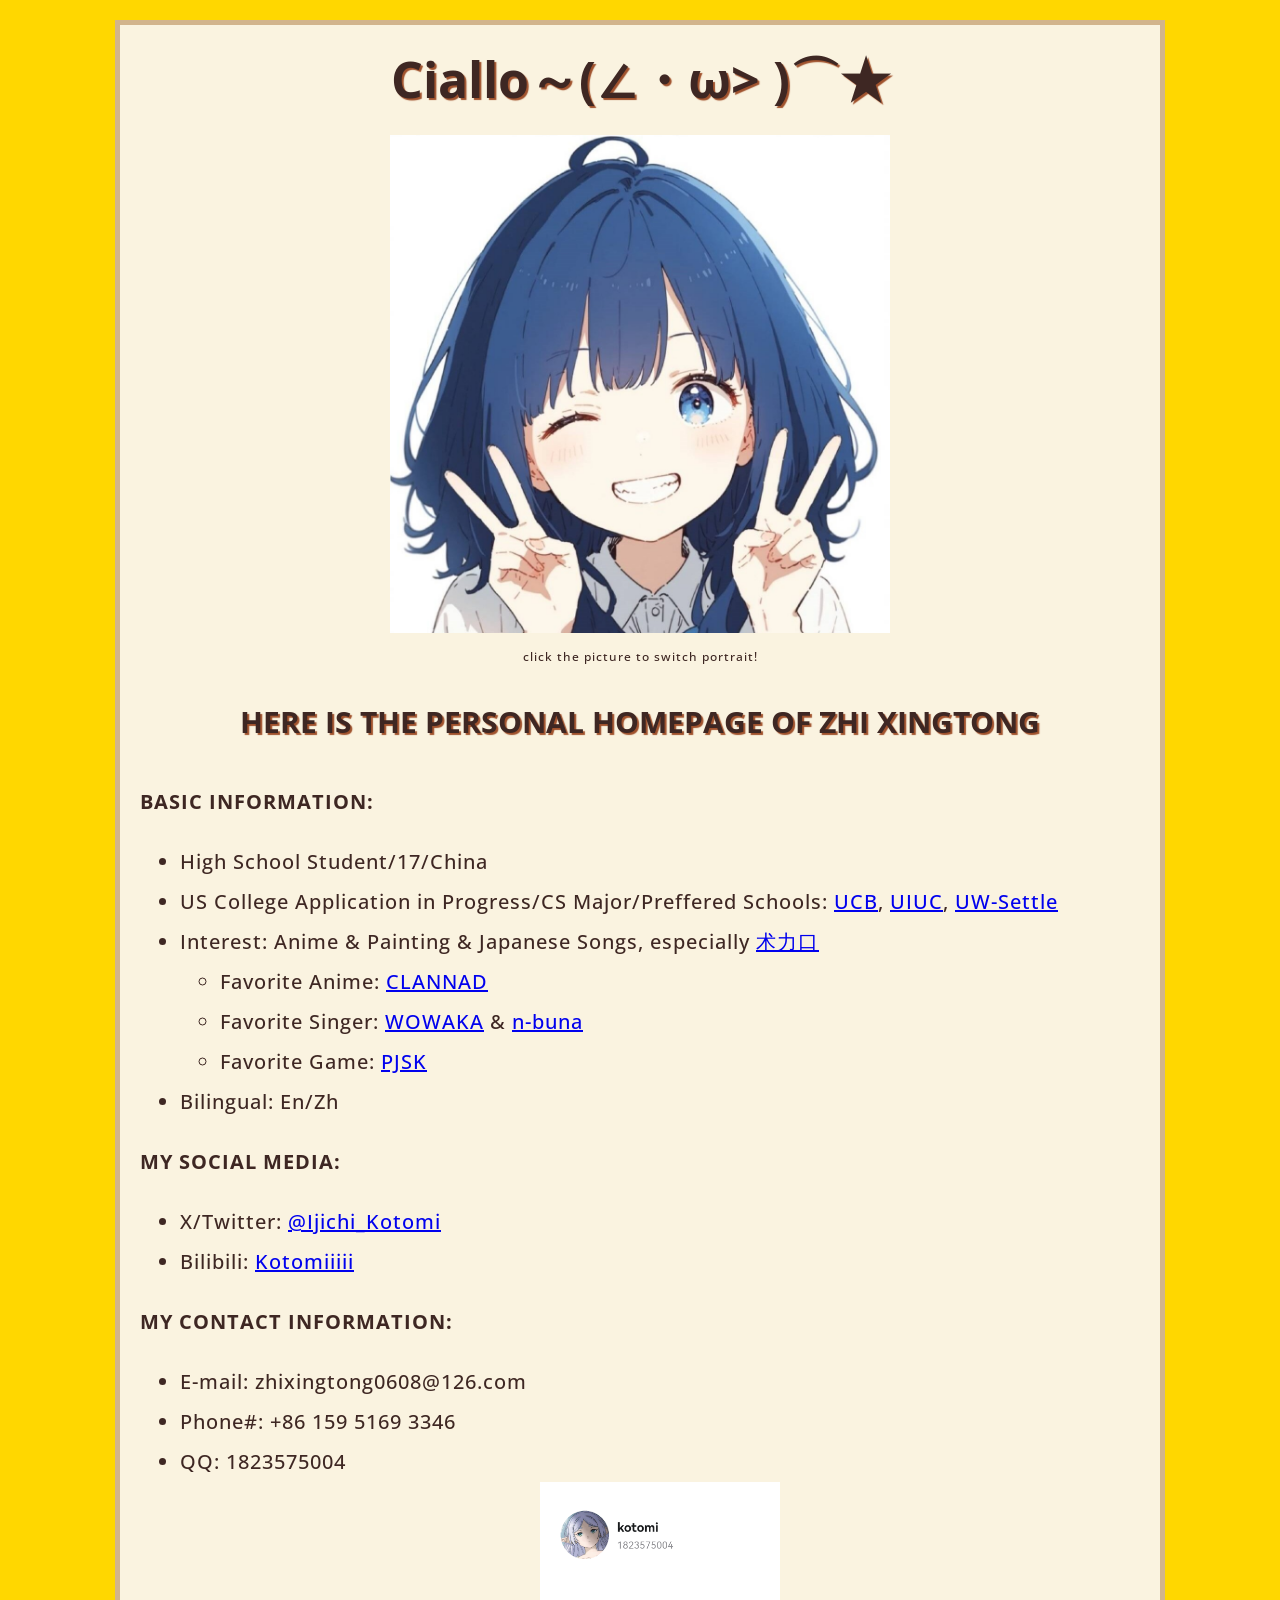
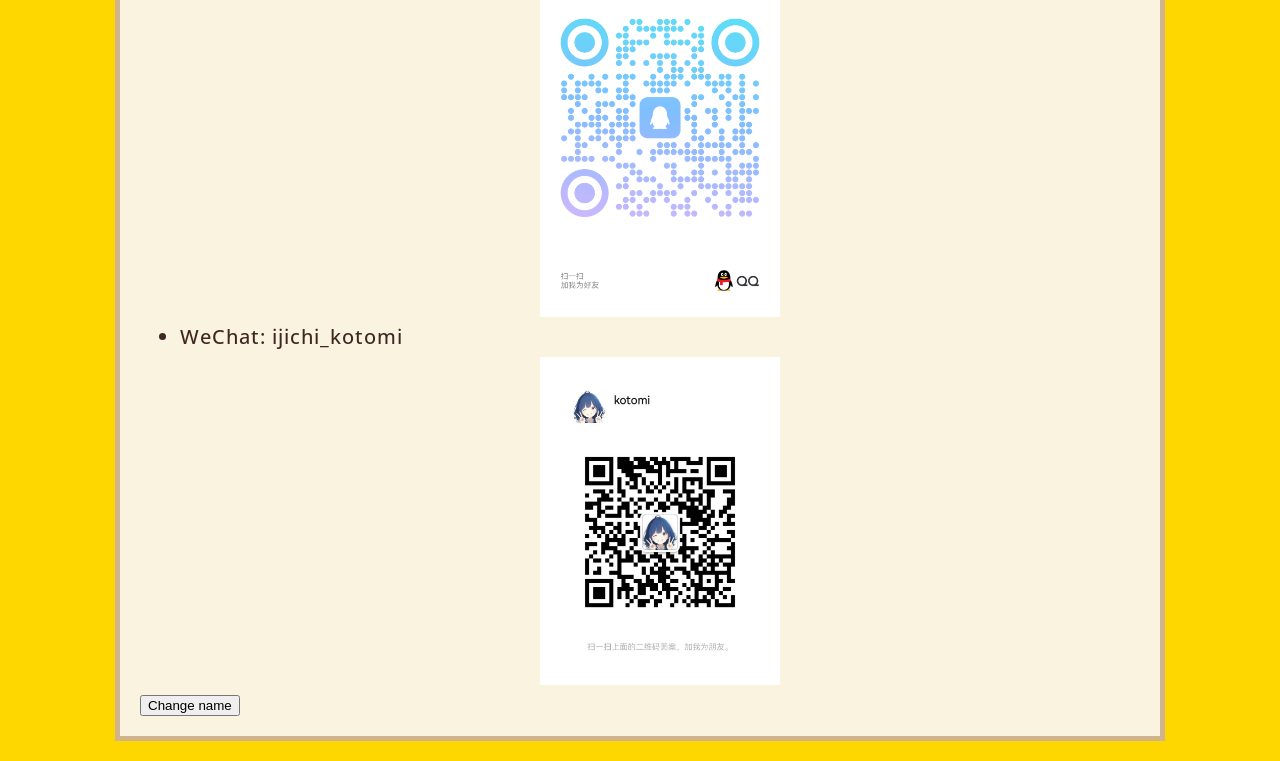
<file: MyHomepage/index.html>
<!doctype html>
<html lang="en-US">
  <head>
    <meta charset="utf-8" />
    <title>My test page</title>
    <link href="styles/style.css" rel="stylesheet" />
    <link href="https://fonts.googleapis.com/css?family=Open+Sans" rel="stylesheet" />
  </head>
  <body>
    <h1>Ciallo～(∠・ω&gt; )⌒★</h1>
    <img src="images/PortraitF.jpg" alt="Yeah!!!.jpg" style="width: 50%; height: auto;"/>
    <p style="text-align: center; font-size: 12px;">click the picture to switch portrait!</p>
    <h2>HERE IS THE PERSONAL HOMEPAGE OF ZHI XINGTONG</h2>
    <p><Strong>BASIC INFORMATION: </Strong></p>
    <ul>
      <li>High School Student/17/China</li>
      <li>US College Application in Progress/CS Major/Preffered Schools: <a href="https://www.berkeley.edu/">UCB</a>, <a href="https://illinois.edu/">UIUC</a>, <a href="https://www.washington.edu/">UW-Settle</a></li>
      <li>Interest: Anime & Painting & Japanese Songs, especially <a href="https://www.bilibili.com/opus/650388031755255831">术力口</a></li>
      <ul>
        <li>Favorite Anime: <a href="https://www.bilibili.com/video/BV1ks41117be/?vd_source=2a15ebcbdd7e75cb4e8ad2b34c51f72a">CLANNAD</a></li>
        <li>Favorite Singer: <a href="https://ja.wikipedia.org/wiki/Wowaka">WOWAKA</a> & <a href="https://ja.wikipedia.org/wiki/N-buna">n-buna</a></li>
        <li>Favorite Game: <a href="https://www.tw-pjsekai.com/">PJSK</a></li>
      </ul>
      <li>Bilingual: En/Zh</li>
    </ul>
    <p><strong>MY SOCIAL MEDIA:</strong></p>
    <ul>
      <li>X/Twitter: <a href="https://x.com/Ijichi_Kotomi">@Ijichi_Kotomi</a></li>
      <li>Bilibili: <a href="https://space.bilibili.com/2129273181?spm_id_from=333.999.0.0">Kotomiiiii</a></li>
    </ul>
    <p><strong>MY CONTACT INFORMATION:</strong></p>
    <ul>
      <li>E-mail: zhixingtong0608@126.com</li>
      <li>Phone#: +86 159 5169 3346</li>
      <li>QQ: 1823575004<img src="images/QQ.png" alt="QQ.jpg" style="width: 25%; height: auto;"/></li>
      <li>WeChat: ijichi_kotomi<img src="images/WeChat.jpg" alt="WeChat.jpg" style="width: 25%; height: auto;"/></li>
    </ul>



  </body>
  <button>Change name</button>
  <script src="scripts/main.js"></script>
</html>
<!-- 这样注释 -->
</file>
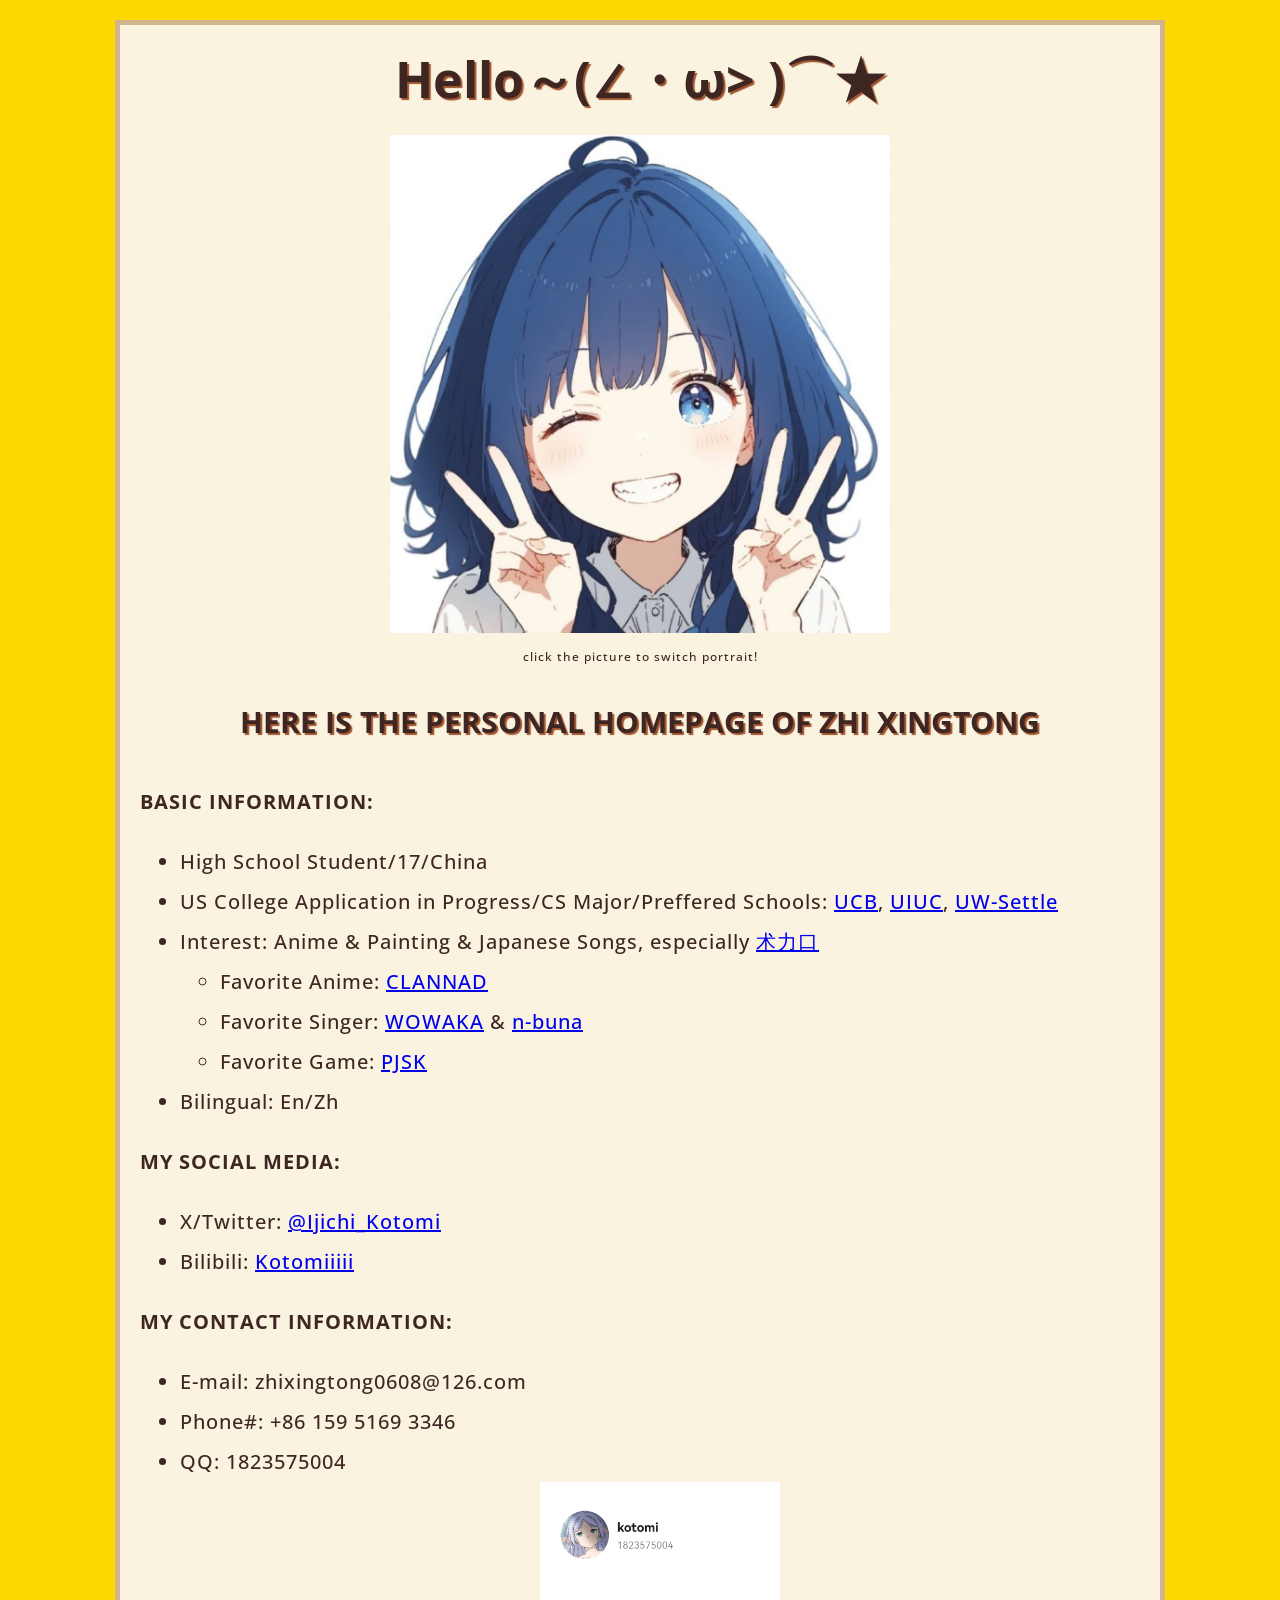
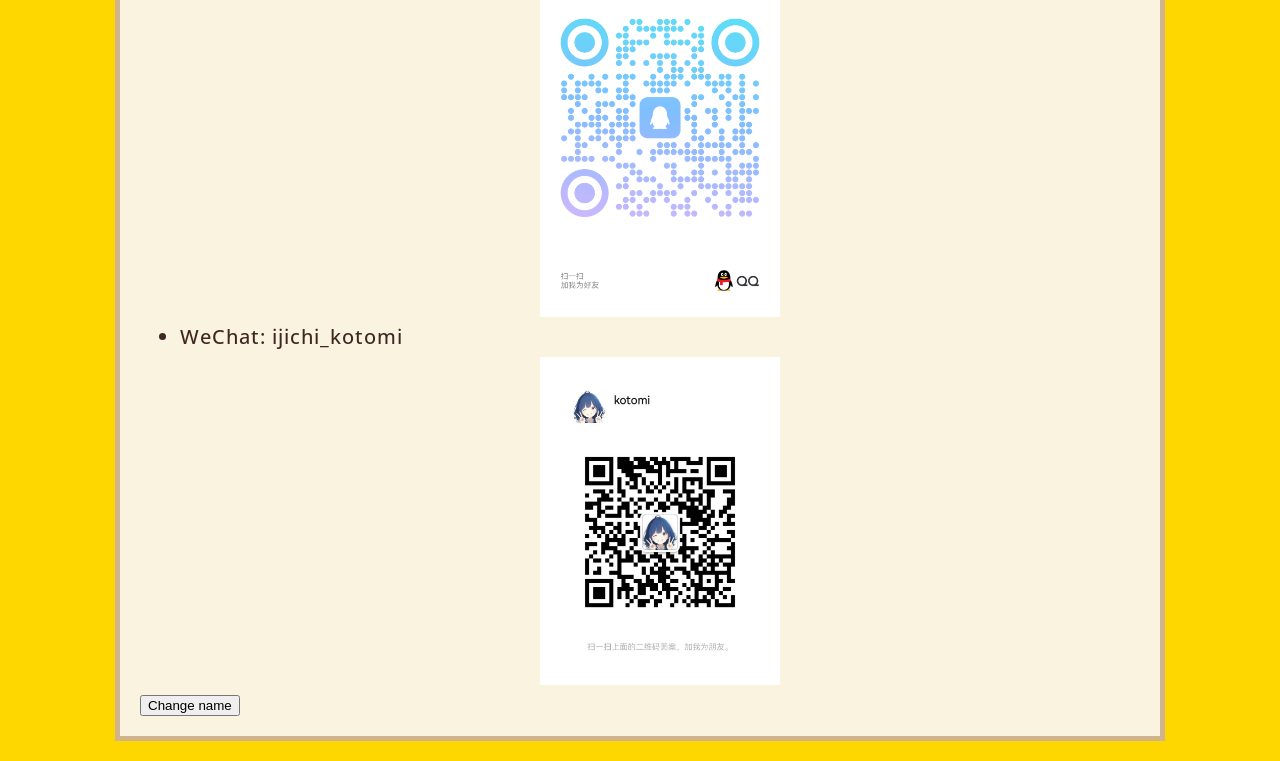
<file: test-site/index.html>
<!doctype html>
<html lang="en-US">
  <head>
    <meta charset="utf-8" />
    <title>My test page</title>
    <link href="styles/style.css" rel="stylesheet" />
    <link href="https://fonts.googleapis.com/css?family=Open+Sans" rel="stylesheet" />
  </head>
  <body>
    <h1>Hello～(∠・ω&gt; )⌒★</h1>
    <img src="images/PortraitF.jpg" alt="Yeah!!!.jpg" style="width: 50%; height: auto;"/>
    <p style="text-align: center; font-size: 12px;">click the picture to switch portrait!</p>
    <h2>HERE IS THE PERSONAL HOMEPAGE OF ZHI XINGTONG</h2>
    <p><Strong>BASIC INFORMATION: </Strong></p>
    <ul>
      <li>High School Student/17/China</li>
      <li>US College Application in Progress/CS Major/Preffered Schools: <a href="https://www.berkeley.edu/">UCB</a>, <a href="https://illinois.edu/">UIUC</a>, <a href="https://www.washington.edu/">UW-Settle</a></li>
      <li>Interest: Anime & Painting & Japanese Songs, especially <a href="https://www.bilibili.com/opus/650388031755255831">术力口</a></li>
      <ul>
        <li>Favorite Anime: <a href="https://www.bilibili.com/video/BV1ks41117be/?vd_source=2a15ebcbdd7e75cb4e8ad2b34c51f72a">CLANNAD</a></li>
        <li>Favorite Singer: <a href="https://ja.wikipedia.org/wiki/Wowaka">WOWAKA</a> & <a href="https://ja.wikipedia.org/wiki/N-buna">n-buna</a></li>
        <li>Favorite Game: <a href="https://www.tw-pjsekai.com/">PJSK</a></li>
      </ul>
      <li>Bilingual: En/Zh</li>
    </ul>
    <p><strong>MY SOCIAL MEDIA:</strong></p>
    <ul>
      <li>X/Twitter: <a href="https://x.com/Ijichi_Kotomi">@Ijichi_Kotomi</a></li>
      <li>Bilibili: <a href="https://space.bilibili.com/2129273181?spm_id_from=333.999.0.0">Kotomiiiii</a></li>
    </ul>
    <p><strong>MY CONTACT INFORMATION:</strong></p>
    <ul>
      <li>E-mail: zhixingtong0608@126.com</li>
      <li>Phone#: +86 159 5169 3346</li>
      <li>QQ: 1823575004<img src="images/QQ.png" alt="QQ.jpg" style="width: 25%; height: auto;"/></li>
      <li>WeChat: ijichi_kotomi<img src="images/WeChat.jpg" alt="WeChat.jpg" style="width: 25%; height: auto;"/></li>
    </ul>



  </body>
  <button>Change name</button>
  <script src="scripts/main.js"></script>
</html>
<!-- 这样注释 -->
</file>
<file: MyHomepage/styles/style.css>
html {
  background-color: #FFD700;
  font-size: 10px; /* px 表示“像素（pixel）”: 基础字号为 10 像素 */
  font-family: "Open Sans", sans-serif; /* 这应该是你从 Google Fonts 得到的其余输出。 */  
}

body {
  width: 1000px;
  margin: 20px auto;
  background-color: #FAF3E0;
  padding: 0 20px 20px 20px;
  border: 5px solid #D2B48C;
}

h1 {
  font-size: 50px;
  text-align: center;
}

h2 {
  font-size: 30px;
  text-align: center;
}

h1,
h2 {
  margin: 0;
  padding: 20px 0;
  color: #3E2723;
  text-shadow: 2px 2px 1px #A0522D;
}

  
p,
li {
  font-size: 20px;
  line-height: 2;
  letter-spacing: 1px;
  font-weight: 500;
  color: #3E2723;
}

img {
  display: block;
  margin: 0 auto;
}
/*这样注释*/
</file>
<file: test-site/styles/style.css>
html {
  background-color: #FFD700;
  font-size: 10px; /* px 表示“像素（pixel）”: 基础字号为 10 像素 */
  font-family: "Open Sans", sans-serif; /* 这应该是你从 Google Fonts 得到的其余输出。 */  
}

body {
  width: 1000px;
  margin: 20px auto;
  background-color: #FAF3E0;
  padding: 0 20px 20px 20px;
  border: 5px solid #D2B48C;
}

h1 {
  font-size: 50px;
  text-align: center;
}

h2 {
  font-size: 30px;
  text-align: center;
}

h1,
h2 {
  margin: 0;
  padding: 20px 0;
  color: #3E2723;
  text-shadow: 2px 2px 1px #A0522D;
}

  
p,
li {
  font-size: 20px;
  line-height: 2;
  letter-spacing: 1px;
  font-weight: 500;
  color: #3E2723;
}

img {
  display: block;
  margin: 0 auto;
}
/*这样注释*/
</file>
